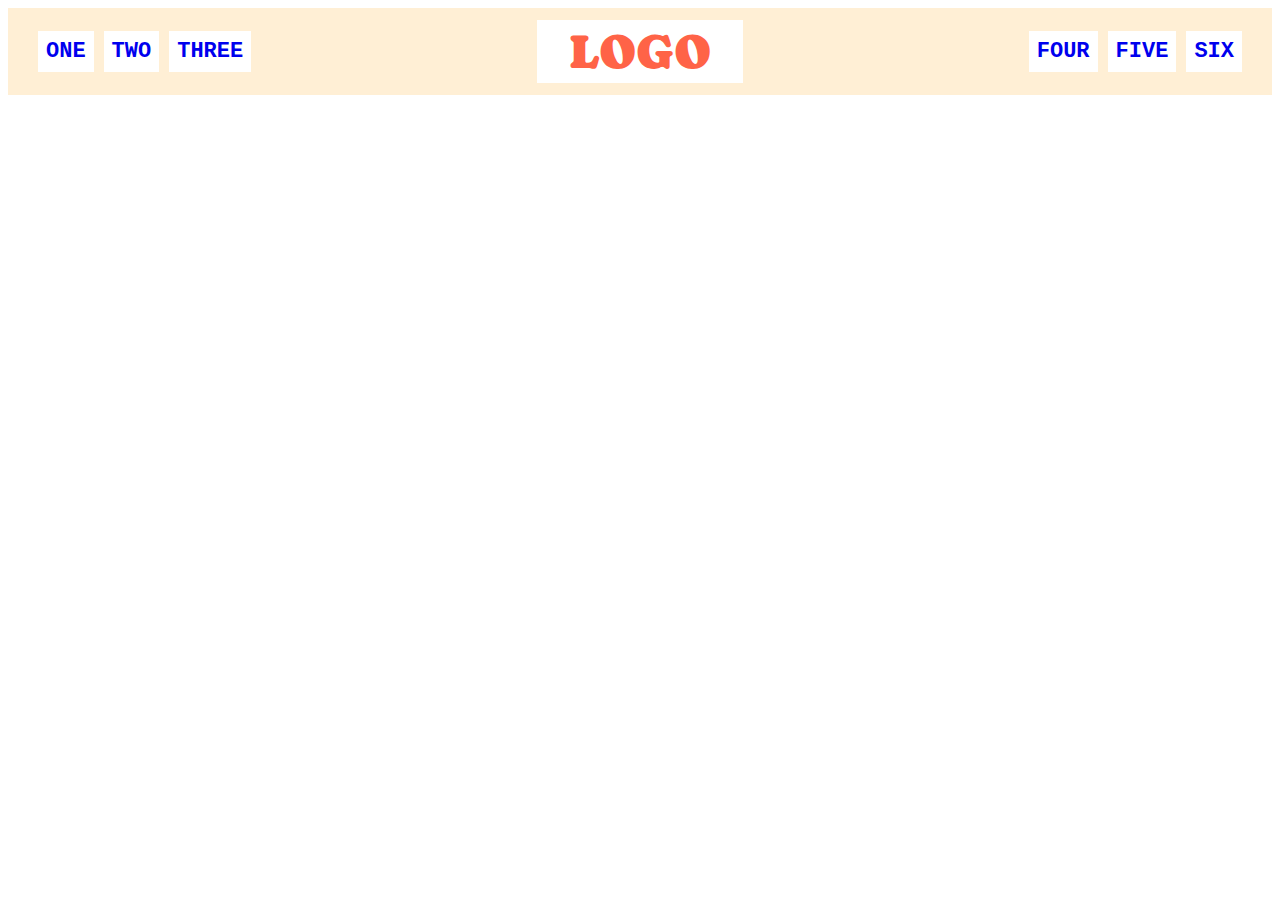
<file: flex/02-flex-header/index.html>
<!DOCTYPE html>
<html lang="en">
  <head>
    <meta charset="UTF-8">
    <meta http-equiv="X-UA-Compatible" content="IE=edge">
    <meta name="viewport" content="width=device-width, initial-scale=1.0">
    <title>Flex Header</title>
    <link rel="stylesheet" href="style.css">

    <!--- Import of Google Font "Caprasimo" -->
    <link rel="preconnect" href="https://fonts.googleapis.com">
  <link rel="preconnect" href="https://fonts.gstatic.com" crossorigin>
  <link href="https://fonts.googleapis.com/css2?family=Caprasimo&family=Merriweather:ital,wght@0,300;0,400;0,700;0,900;1,300;1,400;1,700;1,900&display=swap" rel="stylesheet">

  </head>
  <body>
    <div class="header">
      <div class="left-links">
        <ul>
          <li><a href="#">ONE</a></li>
          <li><a href="#">TWO</a></li>
          <li><a href="#">THREE</a></li>
        </ul>
      </div>
      <div class="logo">LOGO</div>
      <div class="right-links">
        <ul>
          <li><a href="#">FOUR</a></li>
          <li><a href="#">FIVE</a></li>
          <li><a href="#">SIX</a></li>
        </ul>
      </div>
    </div>
  </body>
</html>
</file>
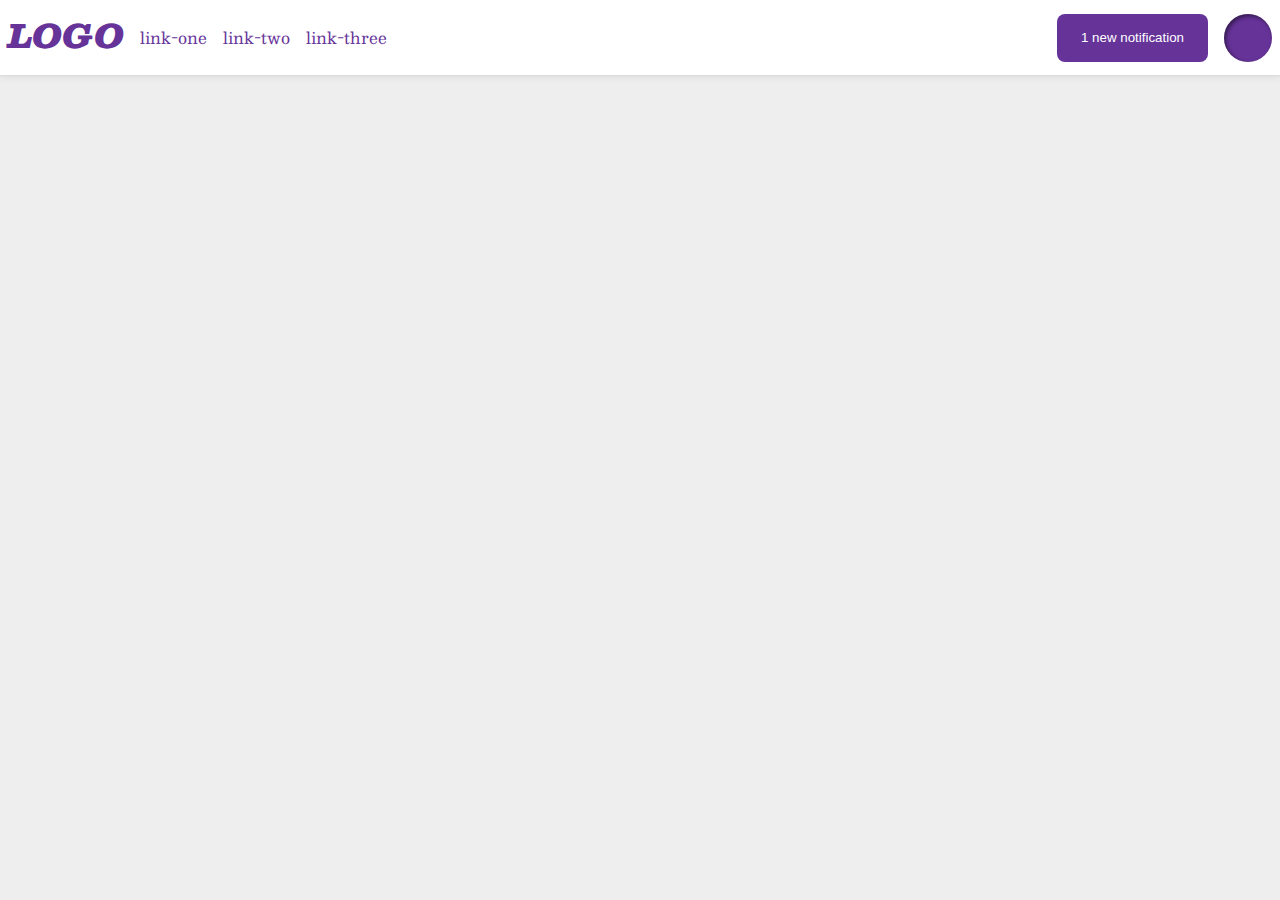
<file: flex/03-flex-header-2/index.html>
<!DOCTYPE html>
<html lang="en">
  <head>
    <meta charset="UTF-8">
    <meta http-equiv="X-UA-Compatible" content="IE=edge">
    <meta name="viewport" content="width=device-width, initial-scale=1.0">
    <title>Flex Header 2</title>
    <link rel="stylesheet" href="style.css">
  </head>
  <body>
    <div class = "navbar-container">
      
    </div>
    <div class="header">
      <div class = "navlink-container">
        <div class="logo">
          LOGO
        </div>
        <ul class="links">
          <li><a href="https://google.com">link-one</a></li>
          <li><a href="https://google.com">link-two</a></li>
          <li><a href="https://google.com">link-three</a></li>
        </ul>
      </div>
      <div class="profile-container">
        <button class="notifications">
          1 new notification
        </button>
        <div class="profile-image"></div>
      </div>
    </div>
  </body>
</html>
</file>
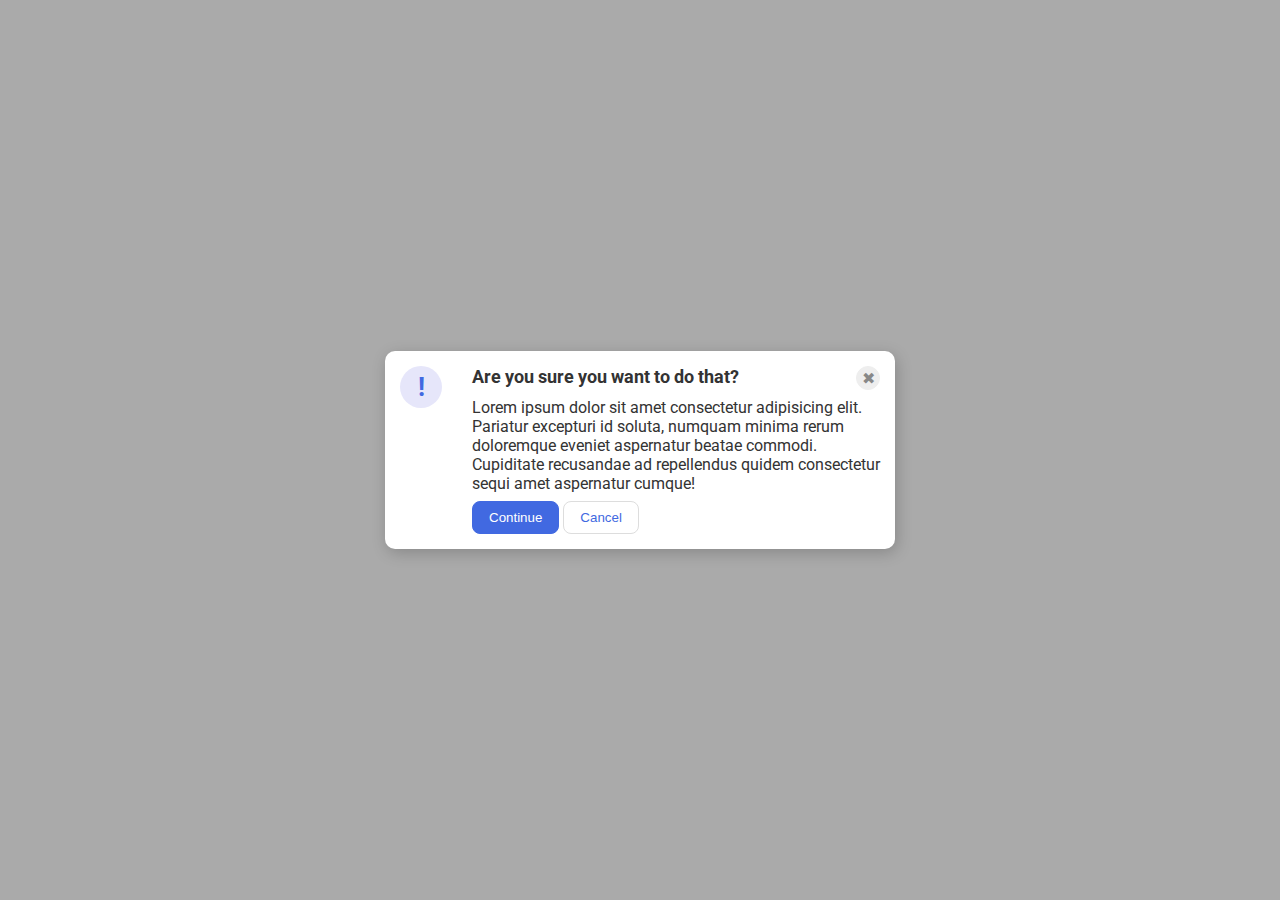
<file: flex/05-flex-modal/index.html>
<!DOCTYPE html>
<html lang="en">
  <head>
    <meta charset="UTF-8">
    <meta http-equiv="X-UA-Compatible" content="IE=edge">
    <meta name="viewport" content="width=device-width, initial-scale=1.0">
    <link rel="stylesheet" href="style.css">
    <title>Modal</title>
  </head>
  <body>
    <div class="modal">
      <div class="icon">!</div>
          <div class = "info-container">
          <div class="header">Are you sure you want to do that?
          <button class="close-button">✖</button></div>
          <div class="text">Lorem ipsum dolor sit amet consectetur adipisicing elit. Pariatur excepturi id soluta, numquam minima rerum doloremque eveniet aspernatur beatae commodi. Cupiditate recusandae ad repellendus quidem consectetur sequi amet aspernatur cumque!</div>
          <button class="continue">Continue</button>
          <button class="cancel">Cancel</button>
      </div>
    </div>
  </body>
</html>
</file>
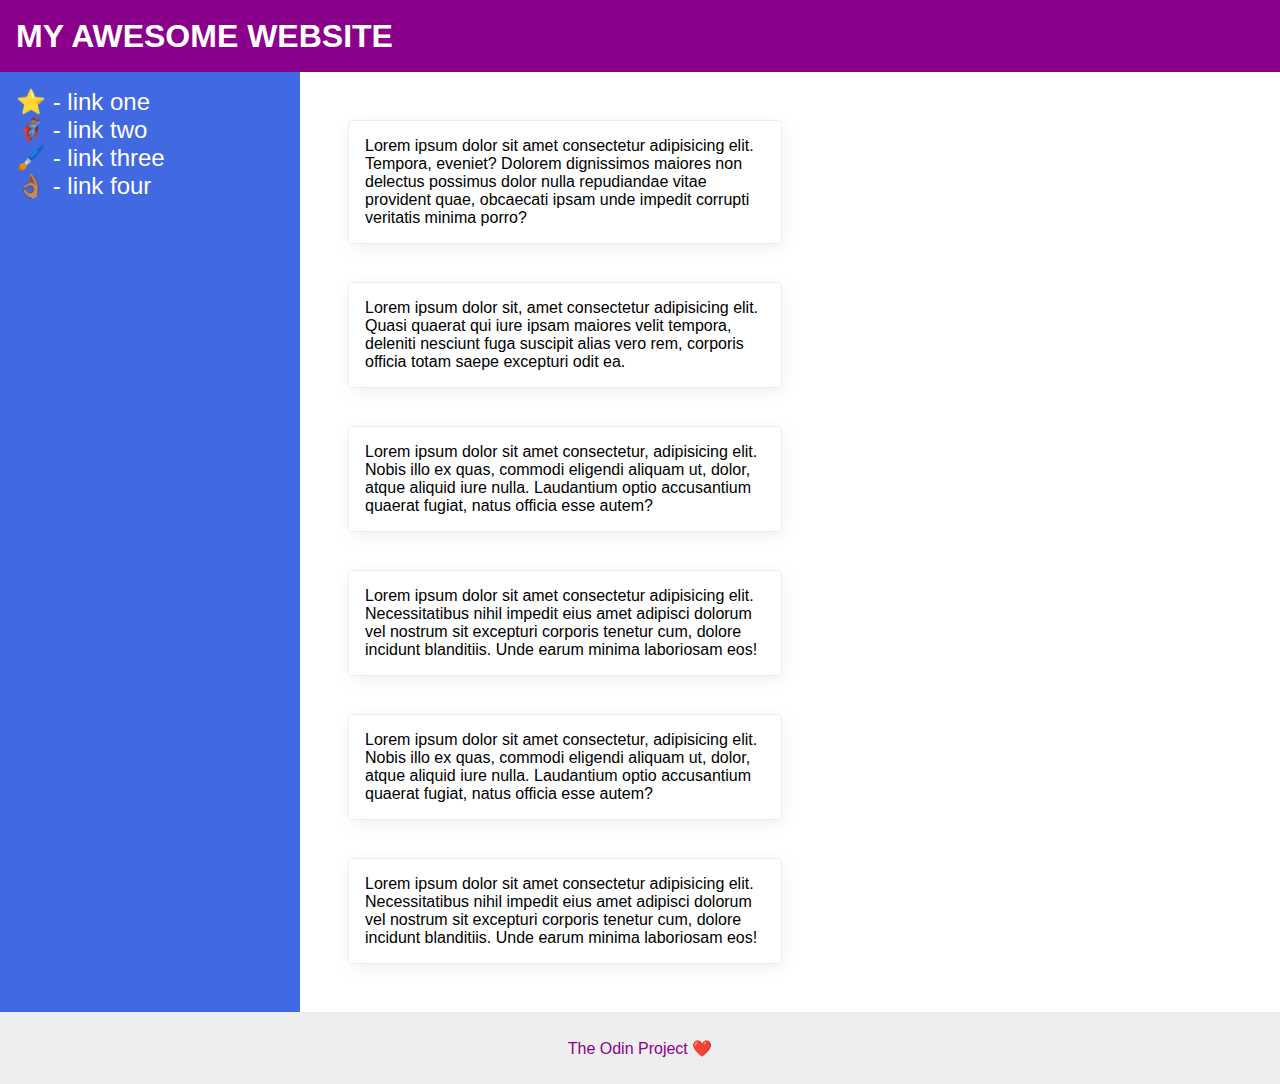
<file: flex/07-flex-layout-2/index.html>
<!DOCTYPE html>
<html lang="en">
  <head>
    <meta charset="UTF-8">
    <meta http-equiv="X-UA-Compatible" content="IE=edge">
    <meta name="viewport" content="width=device-width, initial-scale=1.0">
    <title>The Holy Grail</title>
    <link rel="stylesheet" href="style.css">
  </head>
  <body>
    <div class="header">
      MY AWESOME WEBSITE
    </div>
    
    <div class = "main-content">
      <div class="sidebar">
        <ul>
          <li><a href="#">⭐ - link one</a></li>
          <li><a href="#">🦸🏽‍♂️ - link two</a></li>
          <li><a href="#">🖌️ - link three</a></li>
          <li><a href="#">👌🏽 - link four</a></li>
        </ul>
      </div>
        <div class = "card-container">
        <div class="card">Lorem ipsum dolor sit amet consectetur adipisicing elit. Tempora, eveniet? Dolorem dignissimos maiores non delectus possimus dolor nulla repudiandae vitae provident quae, obcaecati ipsam unde impedit corrupti veritatis minima porro?</div>
        <div class="card">Lorem ipsum dolor sit, amet consectetur adipisicing elit. Quasi quaerat qui iure ipsam maiores velit tempora, deleniti nesciunt fuga suscipit alias vero rem, corporis officia totam saepe excepturi odit ea.</div>
        <div class="card">Lorem ipsum dolor sit amet consectetur, adipisicing elit. Nobis illo ex quas, commodi eligendi aliquam ut, dolor, atque aliquid iure nulla. Laudantium optio accusantium quaerat fugiat, natus officia esse autem?</div>
        <div class="card">Lorem ipsum dolor sit amet consectetur adipisicing elit. Necessitatibus nihil impedit eius amet adipisci dolorum vel nostrum sit excepturi corporis tenetur cum, dolore incidunt blanditiis. Unde earum minima laboriosam eos!</div>
        <div class="card">Lorem ipsum dolor sit amet consectetur, adipisicing elit. Nobis illo ex quas, commodi eligendi aliquam ut, dolor, atque aliquid iure nulla. Laudantium optio accusantium quaerat fugiat, natus officia esse autem?</div>
        <div class="card">Lorem ipsum dolor sit amet consectetur adipisicing elit. Necessitatibus nihil impedit eius amet adipisci dolorum vel nostrum sit excepturi corporis tenetur cum, dolore incidunt blanditiis. Unde earum minima laboriosam eos!</div>
      </div>
    </div>
    <div class="footer">
      The Odin Project ❤️
    </div>
  </body>
</html>
</file>
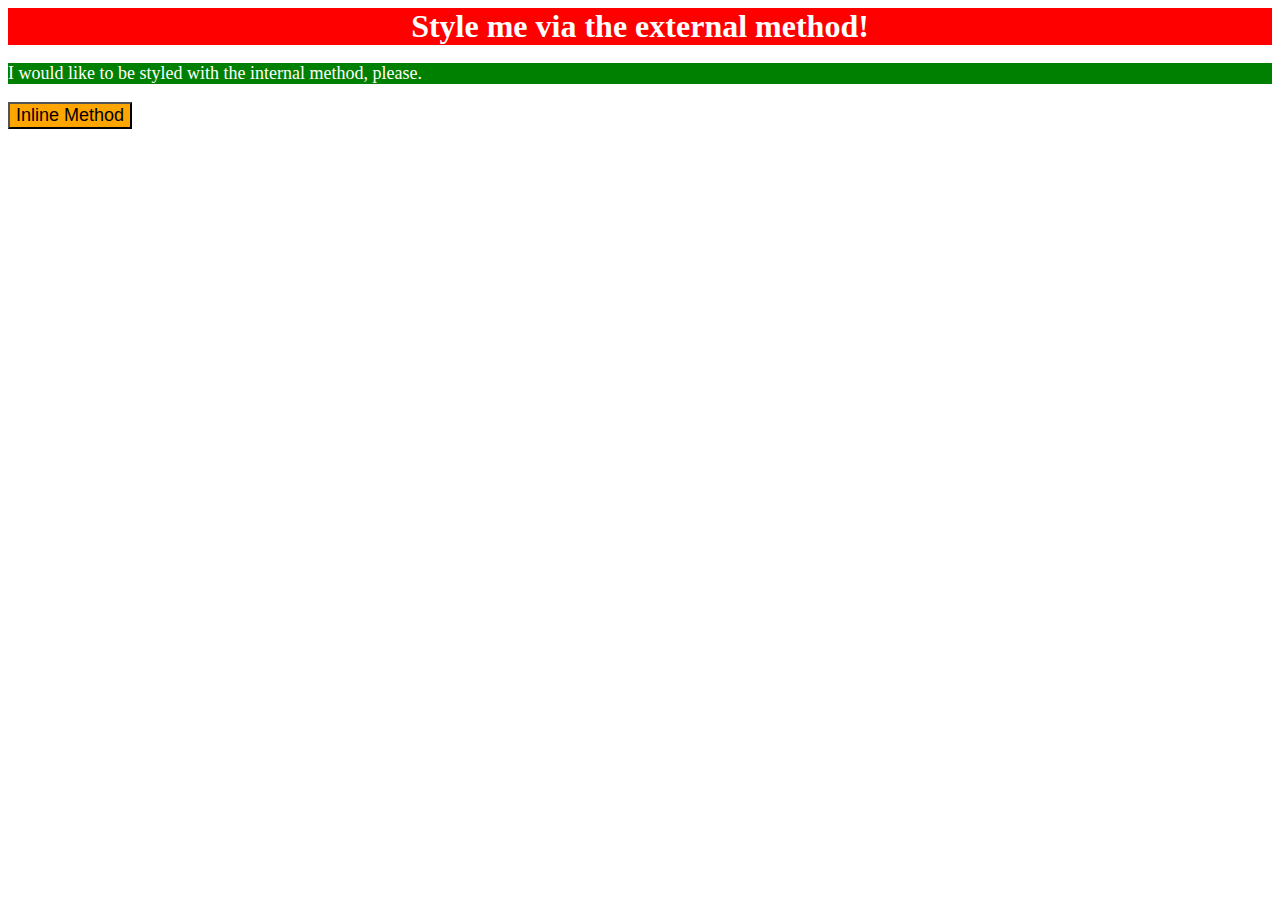
<file: foundations/01-css-methods/index.html>
<!DOCTYPE html>
<html lang="en">
  <head>
    <meta charset="UTF-8">
    <meta http-equiv="X-UA-Compatible" content="IE=edge">
    <meta name="viewport" content="width=device-width, initial-scale=1.0">
    <title>Methods for Adding CSS</title>
    <link rel= "stylesheet" href = "style.css">     
    <style>
    p {
      background-color: green;
      color: white;
      font-size: 18px;
    }
    </style>
  </head>
  <body>
    <div>Style me via the external method!</div>
    <p>I would like to be styled with the internal method, please.</p>
    <button style = "background-color: orange; font-size:18px;">Inline Method</button>
  </body>
</html>
</file>
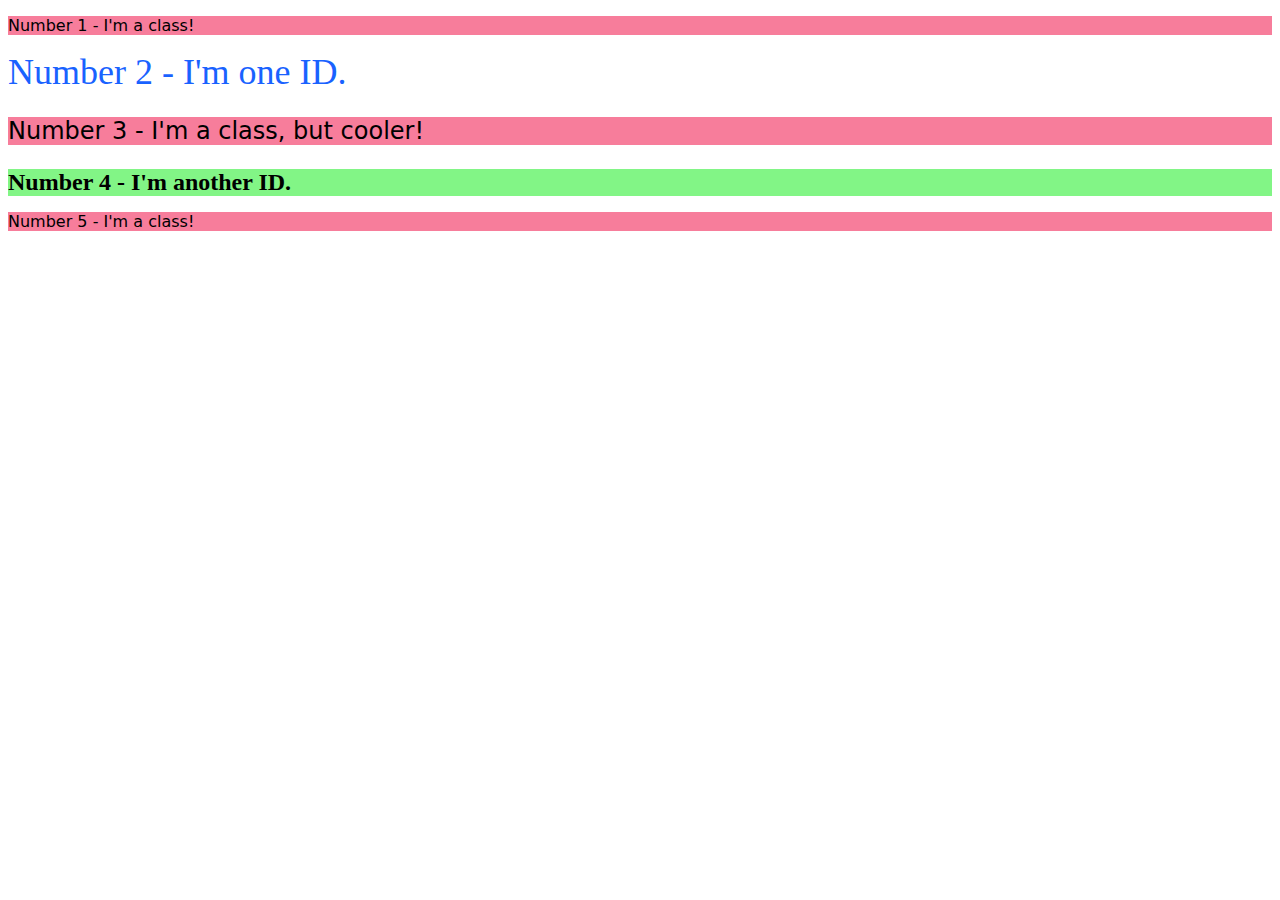
<file: foundations/02-class-id-selectors/index.html>
<!DOCTYPE html>
<html lang="en">
  <head>
    <meta charset="UTF-8">
    <meta http-equiv="X-UA-Compatible" content="IE=edge">
    <meta name="viewport" content="width=device-width, initial-scale=1.0">
    <title>Class and ID Selectors</title>
    <link rel="stylesheet" href="style.css">
  </head>
  <body>
    <p class = "odd"> Number 1 - I'm a class!</p>
    <div id = "two">Number 2 - I'm one ID.</div>
    <p class = "odd three">Number 3 - I'm a class, but cooler!</p>
    <div id = "four">Number 4 - I'm another ID.</div>
    <p class = "odd">Number 5 - I'm a class!</p>
  </body>
</html>
</file>
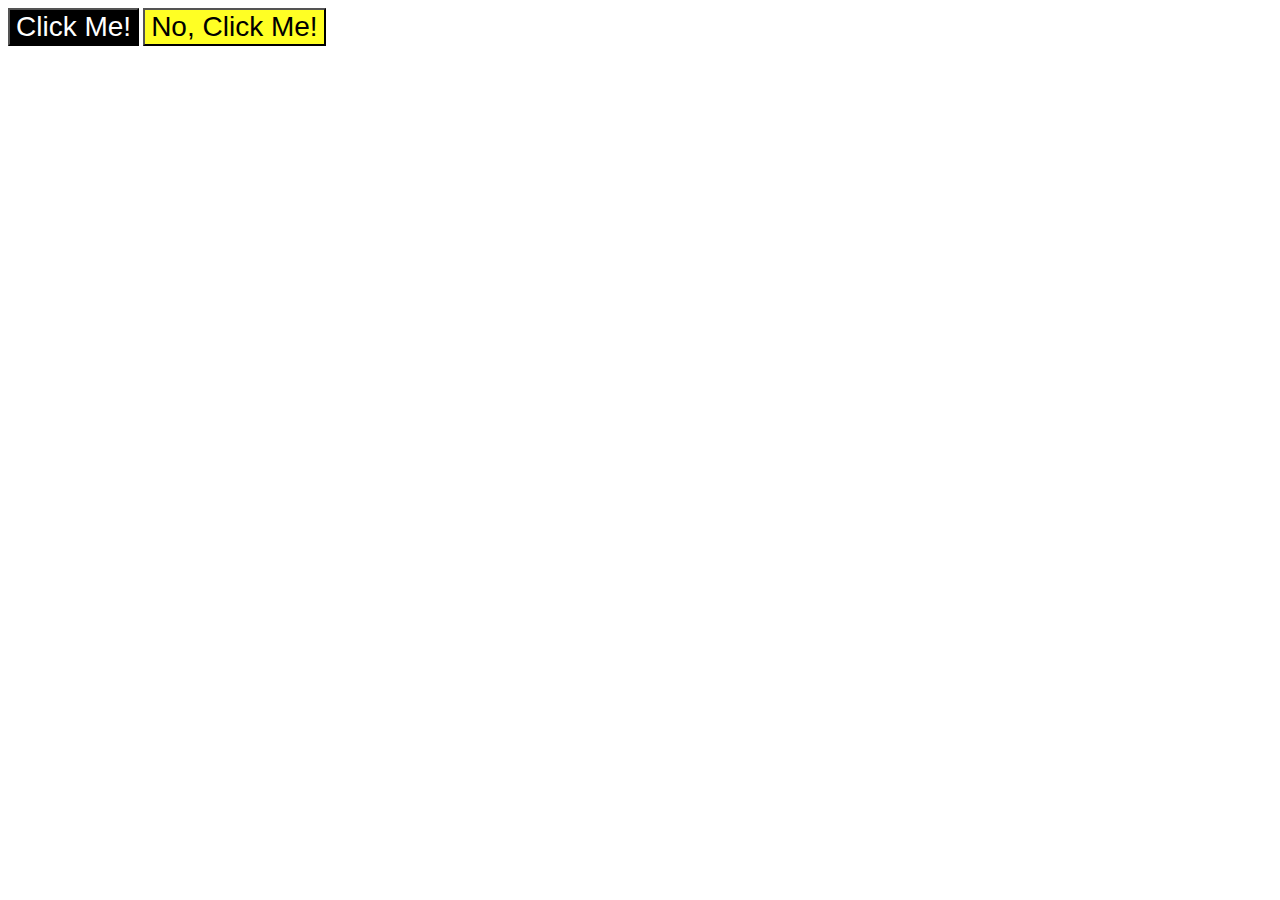
<file: foundations/03-grouping-selectors/index.html>
<!DOCTYPE html>
<html lang="en">
  <head>
    <meta charset="UTF-8">
    <meta http-equiv="X-UA-Compatible" content="IE=edge">
    <meta name="viewport" content="width=device-width, initial-scale=1.0">
    <title>Grouping Selectors</title>
    <link rel="stylesheet" href="style.css">
  </head>
  <body>
    <button class = "black">Click Me!</button>
    <button class = "yellow">No, Click Me!</button>
  </body>
</html>
</file>
<file: flex/02-flex-header/style.css>
.header  {
  font-family: monospace;
  background: papayawhip;
  display: flex;
  flex-direction: row;
  padding: 12px 30px;
  justify-content: space-between;
  align-items: center;
}

.logo {
  font-size: 48px;
  font-family: "Caprasimo", "Cooper Black", serif;
  font-weight: 400;
  color: tomato;
  background: white;
  padding: 4px 32px;
}

ul {
  list-style-type: none;
  display: flex;
  gap: 10px;
  padding: 0;
}

a {
  font-size: 22px;
  font-family: "Courier New", monospace;
  font-weight: 600;
  background: white;
  padding: 8px;
  text-decoration: none;
}
</file>
<file: flex/03-flex-header-2/style.css>
@import url('https://fonts.googleapis.com/css2?family=Besley:ital,wght@0,400;1,900&display=swap');

body {
  margin: 0;
  background: #eee;
  font-family: Besley, serif;
}

.header {
  background: white;
  border-bottom: 1px solid #ddd;
  box-shadow: 0 0 8px rgba(0,0,0,.1);
  display: flex;
  justify-content: space-between;
  padding: 8px;
  align-items: center;
}

.profile-image {
  background: rebeccapurple;
  box-shadow: inset 2px 2px 4px rgba(0,0,0,.5);
  border-radius: 50%;
  width: 48px;
  height: 48px;
}

.logo {
  color: rebeccapurple;
  font-size: 32px;
  font-weight: 900;
  font-style: italic;
}

button {
  border: none;
  border-radius: 8px;
  background: rebeccapurple;
  color: white;
  padding: 8px 24px;
}

a {
  text-decoration: none;
  color: rebeccapurple;
}

ul {
  list-style-type: none;
  display: flex;
  gap: 16px;
  padding: 0;
}

.navlink-container, .profile-container {
  display: flex;
  gap: 16px;
}
</file>
<file: flex/05-flex-modal/style.css>
@import url('https://fonts.googleapis.com/css2?family=Roboto:wght@400;700&display=swap');

html, body {
  height: 100%;
}

body {
  font-family: Roboto, sans-serif;
  margin: 0;
  background: #aaa;
  color: #333;
  display: flex;
  align-items: center;
  justify-content: center;
}

.modal {
  background: white;
  width: 480px;
  border-radius: 10px;
  box-shadow: 2px 4px 16px rgba(0,0,0,.2);
  display: flex;
  gap: 15px;
  padding: 15px;
}

.icon {
  color: royalblue;
  font-size: 26px;
  font-weight: 700;
  background: lavender;
  width: 42px;
  height: 42px;
  border-radius: 50%;
  display: flex;
  align-items: center;
  justify-content: center;
  flex-shrink: 0;
}

.info-container {
  padding-left: 15px;
}

.header {
  display: flex;
  font-weight: bold;
  font-size: 18px;
  justify-content: space-between;
  margin-bottom: 8px;
}

.close-button {
  background: #eee;
  border-radius: 50%;
  color: #888;
  font-weight: 400;
  font-size: 16px;
  height: 24px;
  width: 24px;
  display: flex;
  align-items: center;
  justify-content: center;
  border: 1px solid #eee;
  padding: 0;
}

.text {
  margin-bottom: 8px;
}

button {
  cursor: pointer;
  padding: 8px 16px;
  border-radius: 8px;
}

button.continue {
  background: royalblue;
  border: 1px solid royalblue;
  color: white;
}

button.cancel {
  background: white;
  border: 1px solid #ddd;
  color: royalblue;
}
</file>
<file: flex/07-flex-layout-2/style.css>
body {
  display: flex;
  flex-direction: column;
  font-family: -apple-system, BlinkMacSystemFont, 'Segoe UI', Roboto, Oxygen, Ubuntu, Cantarell, 'Open Sans', 'Helvetica Neue', sans-serif;
  margin: 0;
  min-height: 100vh;
}

.header {
  display: flex;
  height: 72px;
  background: darkmagenta;
  color: white;
  font-size: 32px;
  font-weight: 900;
  align-items: center;
  padding: 0 16px;
}

.footer {
  display: flex;
  height: 72px;
  background: #eee;
  color: darkmagenta;
  align-items: center;
  justify-content: center;
}

.sidebar {
  display: flex;
  width: 300px;
  background: royalblue;
  box-sizing: border-box;
  flex-shrink: 0;
  padding: 16px;
}

.card {
  border: 1px solid #eee;
  box-shadow: 2px 4px 16px rgba(0,0,0,.06);
  border-radius: 4px;
  width: 400px;
  padding: 16px;
}

.card-container {
  display: flex;
  flex-wrap: wrap;
  gap: 38px;
  flex-direction: row;
  padding: 48px;
}

.main-content {
  display: flex;
  flex: 1;
}

a {
  text-decoration: none;
  color: white;
  font-size: 24px;
}

li {
  list-style: none;
}

ul {
  margin: 0;
  padding: 0;
}
</file>
<file: foundations/01-css-methods/style.css>
div {
    background-color: red;
    color: white;
    font-size: 32px;
    text-align: center;
    font-weight: bold;
}
</file>
<file: foundations/02-class-id-selectors/style.css>
.odd {
    background-color: rgb(247, 125, 155);
    font-family: Verdana, "DejaVu Sans", sans-serif;
}

#two {
    color: rgb(25, 98, 255);
    font-size: 36px;
}

.three {
    font-size: 24px;
}

#four {
    background-color: rgb(130, 245, 134);
    font-size: 24px;
    font-weight: bold;
}
</file>
<file: foundations/03-grouping-selectors/style.css>
.black, .yellow {
    font-size: 28px;
    font-family: Helvetica, 'Times New Roman', sans-serif;
}

.black {
    background-color: black;
    color: white;
}

.yellow {
    background-color: rgb(255, 255, 36);
}
</file>
